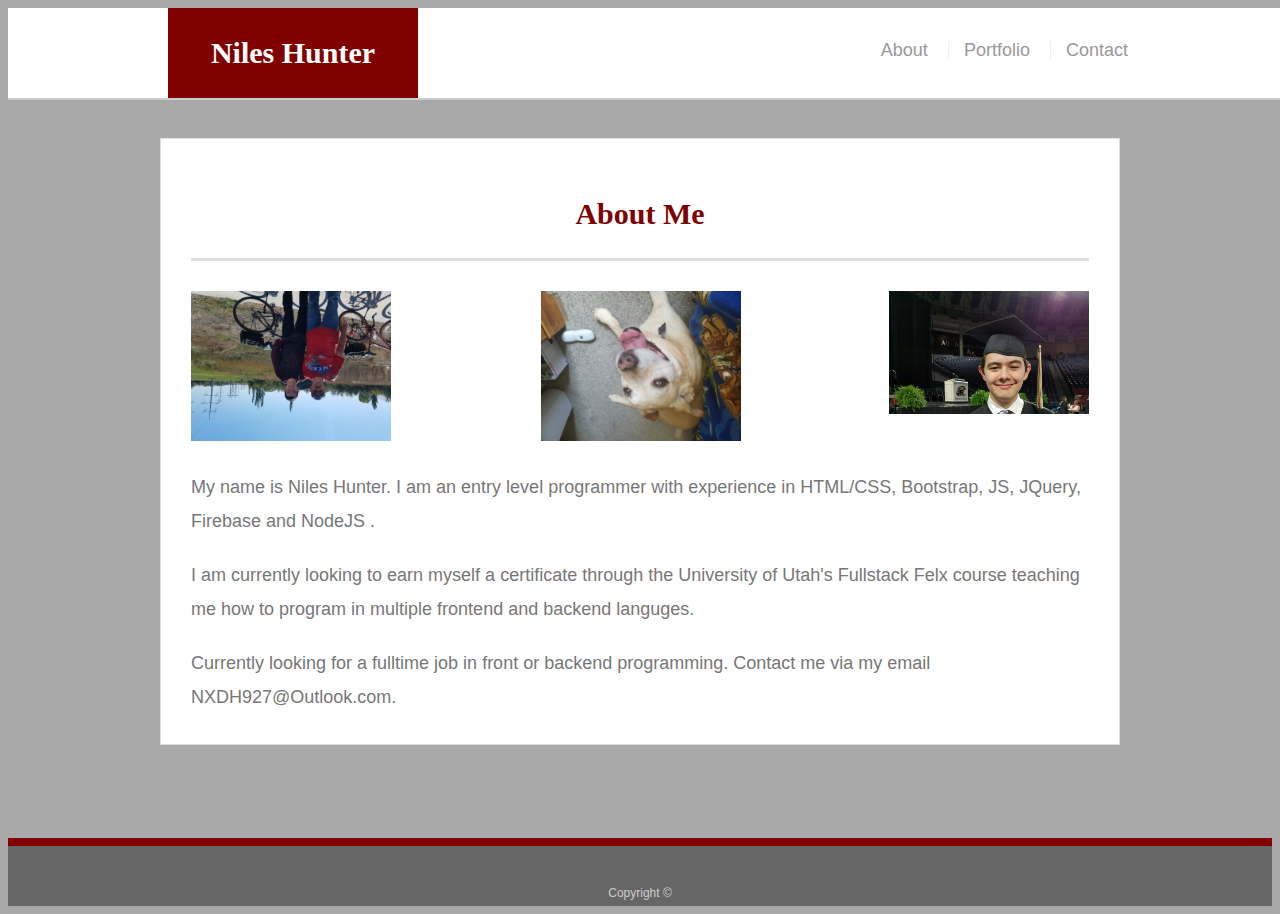
<file: index.html>
<!doctype html>
<html lang="en-us">

<head>
  <meta charset="UTF-8">
  <meta name="viewport" content="width=device-width, initial-scale=1.0">
  <title>About | Niles Hunter</title>
  <link rel="stylesheet" type="text/css" href="assets/css/style.css">
</head>

<body>

  <header id="masthead">
    <div class="container">
      <a href="index.html" id="logo">Niles Hunter</a>
      <nav>
        <a href="index.html">About</a>
        <a href="portfolio.html">Portfolio</a>
        <a href="contact.html">Contact</a>
      </nav>
    </div>
  </header>

  <div id="main-container" class="container">
    <section class="main-section">
      <h1>About Me</h1>

      <img src="assets/images/Niles.jpg" class="auth-image" alt="Your Name">

      <img src="assets/images/Me.jpg" class="auth-image1" alt="Your Name">

      <img src="assets/images/Ginger.jpg" class="auth-image2" alt="Your Name">

      <p>My name is Niles Hunter. I am an entry level programmer with experience in HTML/CSS, Bootstrap, JS, JQuery, Firebase and NodeJS .</p>

      <p>I am currently looking to earn myself a certificate through the University of Utah's Fullstack Felx course teaching me how to program in multiple frontend and backend languges.</p>

      <p>Currently looking for a fulltime job in front or backend programming. Contact me via my email NXDH927@Outlook.com.</p>

    </section>

  </div>

  <footer>
    <div class="container">
      Copyright &copy; 
    </div>
  </footer>
</body>

</html>
</file>
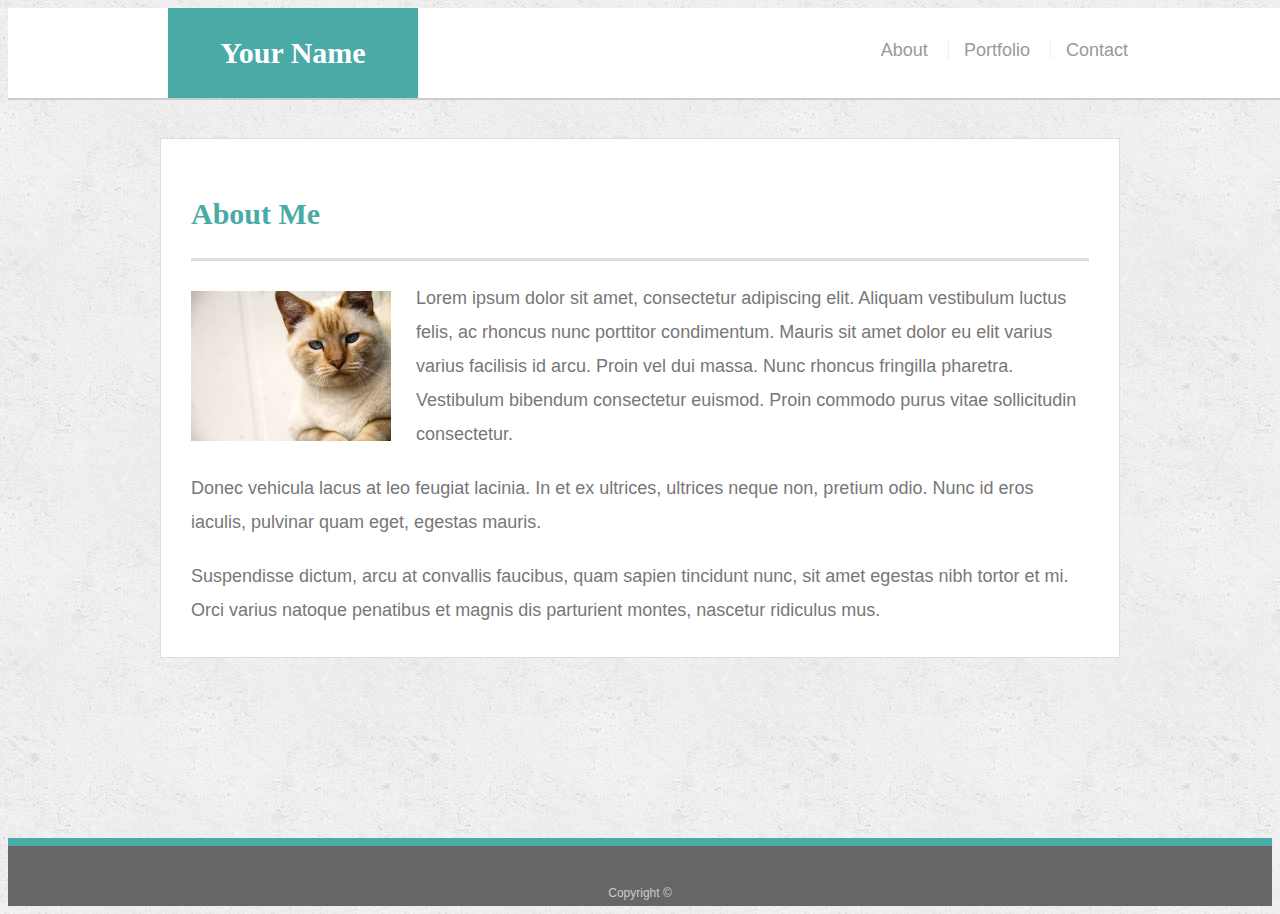
<file: recommended-homework-solution/index.html>
<!doctype html>
<html lang="en-us">

<head>
  <meta charset="UTF-8">
  <meta name="viewport" content="width=device-width, initial-scale=1.0">
  <title>About | Your Name</title>
  <link rel="stylesheet" type="text/css" href="assets/css/style.css">
</head>

<body>

  <header id="masthead">
    <div class="container">
      <a href="index.html" id="logo">Your Name</a>
      <nav>
        <a href="index.html">About</a>
        <a href="portfolio.html">Portfolio</a>
        <a href="contact.html">Contact</a>
      </nav>
    </div>
  </header>

  <div id="main-container" class="container">
    <section class="main-section">
      <h1>About Me</h1>

      <img src="assets/images/cat.jpg" class="auth-image" alt="Your Name">

      <p>Lorem ipsum dolor sit amet, consectetur adipiscing elit. Aliquam vestibulum luctus felis, ac rhoncus nunc porttitor condimentum. Mauris sit amet dolor eu elit varius varius facilisis id arcu. Proin vel dui massa. Nunc rhoncus fringilla pharetra. Vestibulum bibendum consectetur euismod. Proin commodo purus vitae sollicitudin consectetur.</p>

      <p>Donec vehicula lacus at leo feugiat lacinia. In et ex ultrices, ultrices neque non, pretium odio. Nunc id eros iaculis, pulvinar quam eget, egestas mauris.</p>

      <p>Suspendisse dictum, arcu at convallis faucibus, quam sapien tincidunt nunc, sit amet egestas nibh tortor et mi. Orci varius natoque penatibus et magnis dis parturient montes, nascetur ridiculus mus.</p>

    </section>

  </div>

  <footer>
    <div class="container">
      Copyright &copy; 
    </div>
  </footer>
</body>

</html>
</file>
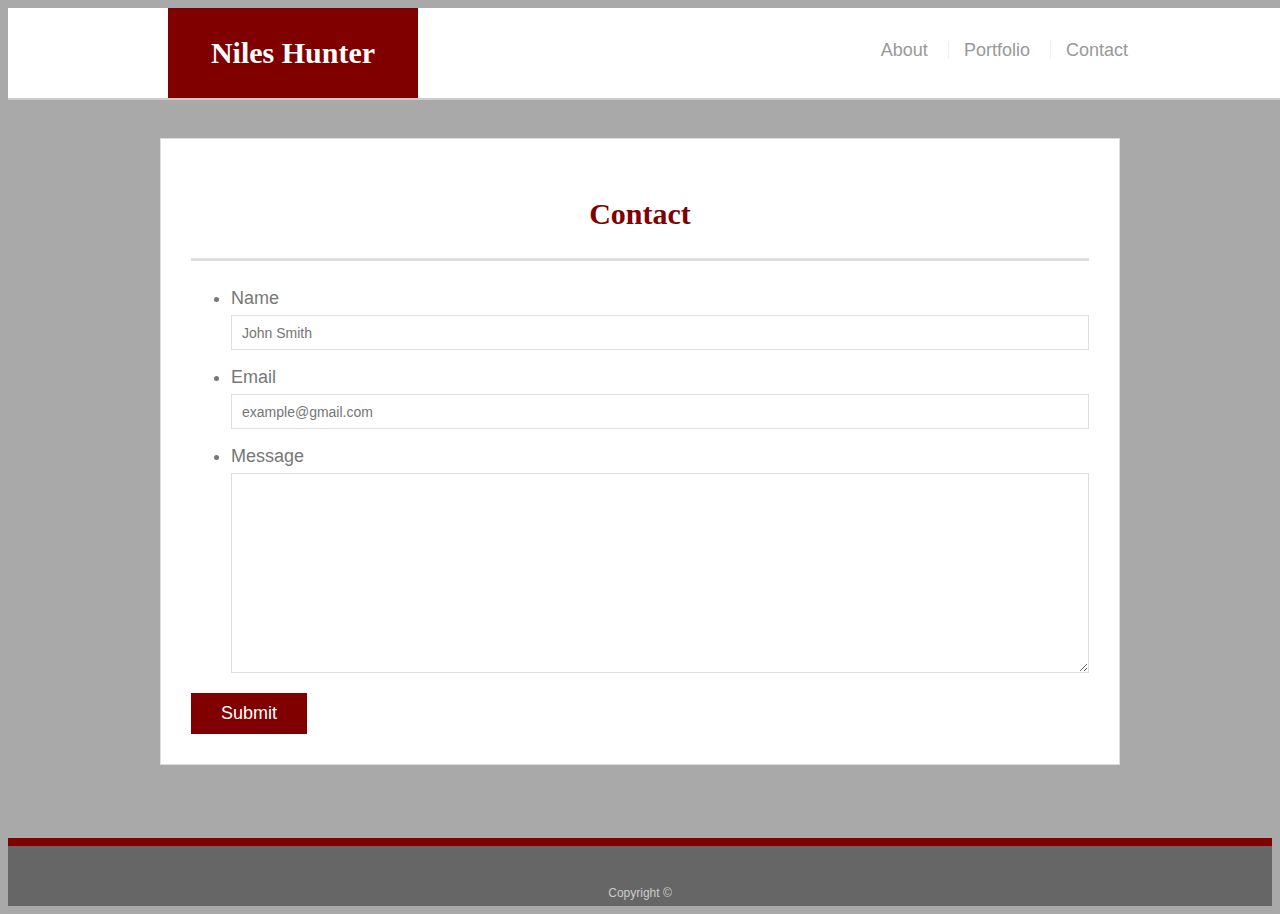
<file: contact.html>
<!doctype html>
<html lang="en-us">

<head>
  <meta charset="UTF-8">
  <title>Contact | Niles Hunter</title>
  <link rel="stylesheet" type="text/css" href="assets/css/style.css">
</head>

<body>

  <header id="masthead">
    <div class="container">
      <a href="index.html" id="logo">Niles Hunter</a>
      <nav>
        <a href="index.html">About</a>
        <a href="portfolio.html">Portfolio</a>
        <a href="contact.html">Contact</a>
      </nav>
    </div>
  </header>

  <div id="main-container" class="container">
    <section class="main-section">
      <h1>Contact</h1>

      <form id="contact-form">
        <ul>
          <li>
            <label for="name">Name</label>
            <input type="text" id="name" name="name" placeholder="John Smith" required="required">
          </li>
          <li>
            <label for="email">Email</label>
            <input type="email" id="email" name="email" placeholder="example@gmail.com" required="required">
          </li>
          <li>
            <label for="message">Message</label>
            <textarea id="message" name="message" required="required"></textarea>
          </li>
        </ul>
        <input type="submit">
      </form>

    </section>

  </div>

  <footer>
    <div class="container">
      Copyright &copy; 
    </div>
  </footer>
</body>

</html>
</file>
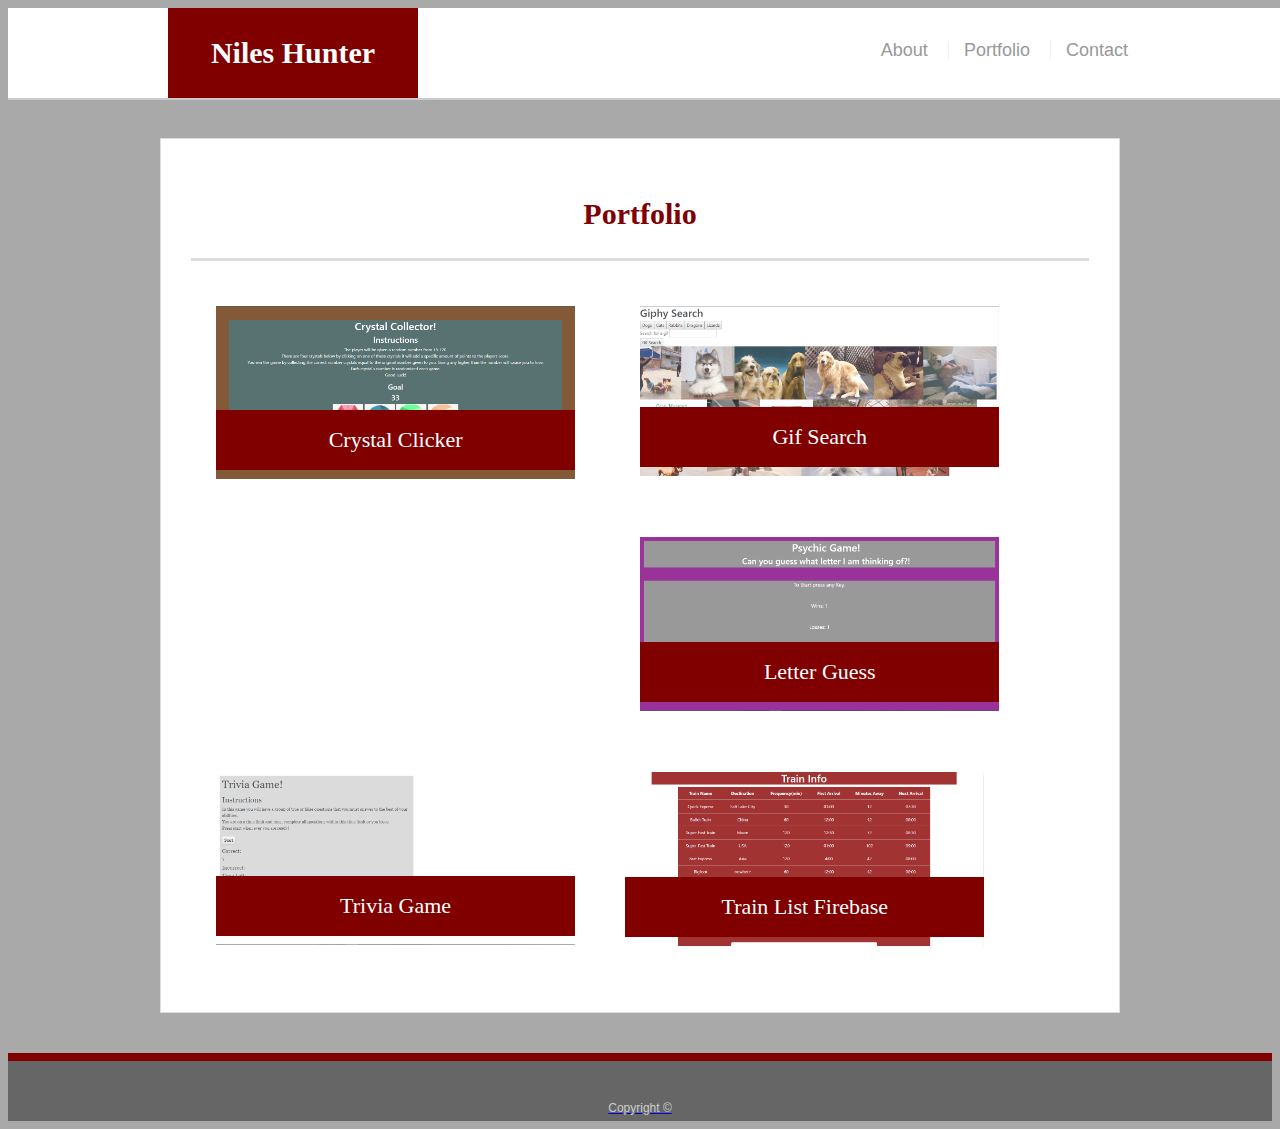
<file: portfolio.html>
<!doctype html>
<html lang="en-us">

<head>
  <meta charset="UTF-8">
  <title>Portfolio | Niles Hunter</title>
  <link rel="stylesheet" type="text/css" href="assets/css/style.css">
</head>

<body>

  <header id="masthead">
    <div class="container">
      <a href="index.html" id="logo">Niles Hunter</a>
      <nav>
        <a href="index.html">About</a>
        <a href="portfolio.html">Portfolio</a>
        <a href="contact.html">Contact</a>
      </nav>
    </div>
  </header>

  <div id="main-container" class="container">
    <section class="main-section">
      <h1>Portfolio</h1>

      <div class="work">
        <img src="assets/images/Crystal.PNG" alt="Crystal Clicker" >

        <a href="https://nxdh927.github.io/unit-4-game/"><h3>Crystal Clicker</h3></a>
      </div>

      <div class="work">
        <img src="assets/images/Gif.PNG" alt="Gif Search" href="">

        <a href="https://nxdh927.github.io/unit-6-homework/"><h3>Gif Search</h3></a>
      </div>

      <div class="work">
        <img src="assets/images/Psychic.PNG" alt="Letter Guess Game">

        <a href="https://nxdh927.github.io/Psychic-game/"><h3>Letter Guess</h3></a>
      </div>

      <div class="work">
        <img src="assets/images/Trivia.PNG" alt="Trivia Game">

        <a href="https://nxdh927.github.io/unit-5-game/"><h3>Trivia Game</h3></a>
      </div>

      <div class="work">
        <img src="assets/images/Train.PNG" alt="Train List Firebase">

        <a href="https://nxdh927.github.io/unit7-homework/"><h3>Train List Firebase</h3>
      </div>

    </section>

  </div>

  <footer>
    <div class="container">
      Copyright &copy;
    </div>
  </footer>
</body>

</html>
</file>
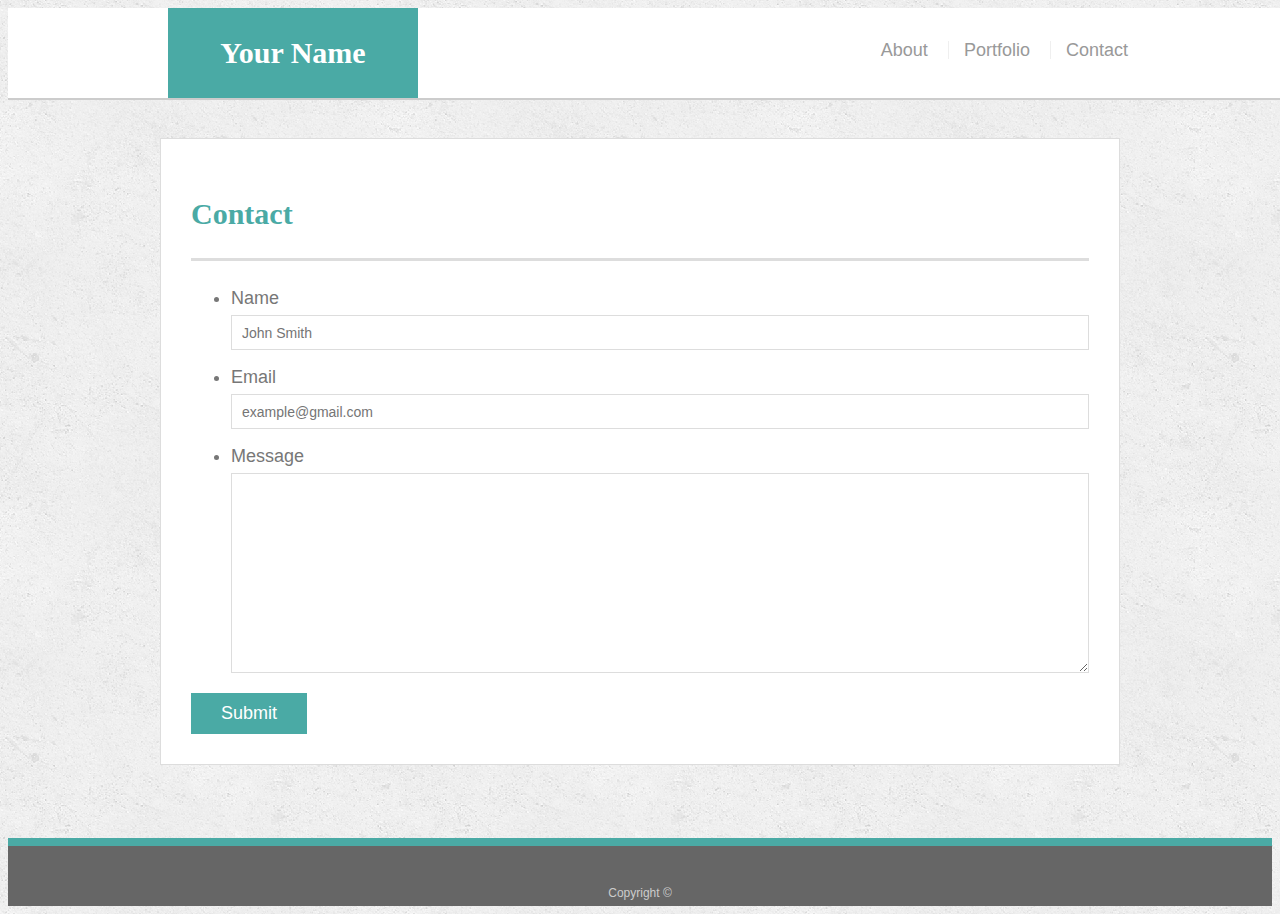
<file: recommended-homework-solution/contact.html>
<!doctype html>
<html lang="en-us">

<head>
  <meta charset="UTF-8">
  <title>Contact | Your Name</title>
  <link rel="stylesheet" type="text/css" href="assets/css/style.css">
</head>

<body>

  <header id="masthead">
    <div class="container">
      <a href="index.html" id="logo">Your Name</a>
      <nav>
        <a href="index.html">About</a>
        <a href="portfolio.html">Portfolio</a>
        <a href="contact.html">Contact</a>
      </nav>
    </div>
  </header>

  <div id="main-container" class="container">
    <section class="main-section">
      <h1>Contact</h1>

      <form id="contact-form">
        <ul>
          <li>
            <label for="name">Name</label>
            <input type="text" id="name" name="name" placeholder="John Smith" required="required">
          </li>
          <li>
            <label for="email">Email</label>
            <input type="email" id="email" name="email" placeholder="example@gmail.com" required="required">
          </li>
          <li>
            <label for="message">Message</label>
            <textarea id="message" name="message" required="required"></textarea>
          </li>
        </ul>
        <input type="submit">
      </form>

    </section>

  </div>

  <footer>
    <div class="container">
      Copyright &copy; 
    </div>
  </footer>
</body>

</html>
</file>
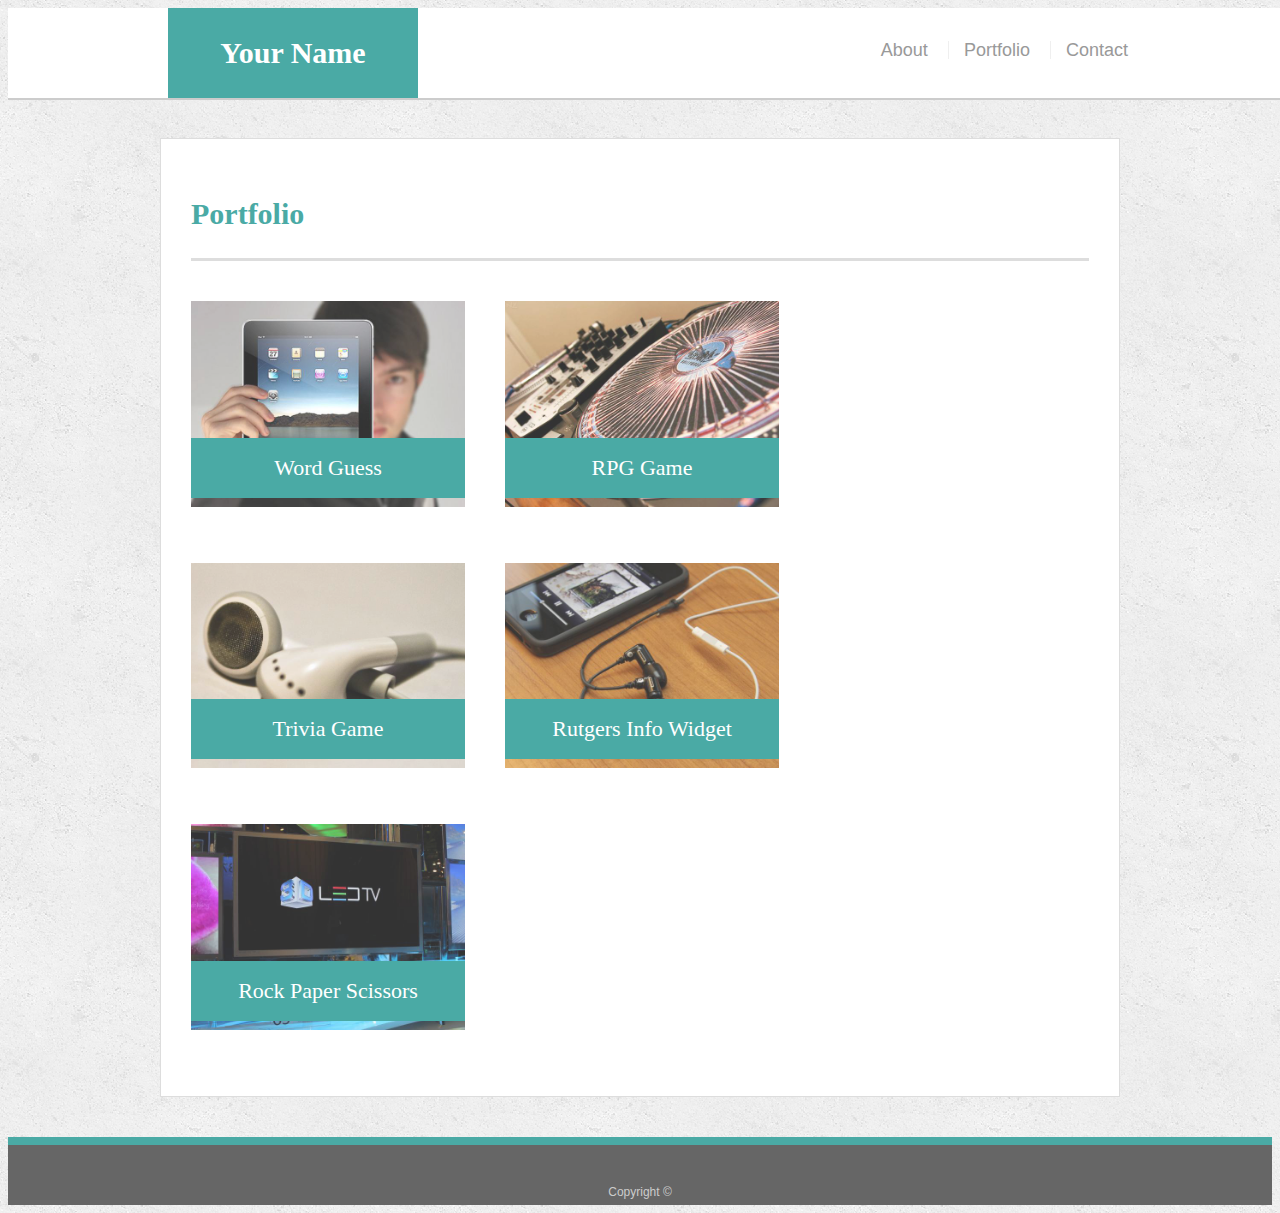
<file: recommended-homework-solution/portfolio.html>
<!doctype html>
<html lang="en-us">

<head>
  <meta charset="UTF-8">
  <title>Portfolio | Your Name</title>
  <link rel="stylesheet" type="text/css" href="assets/css/style.css">
</head>

<body>

  <header id="masthead">
    <div class="container">
      <a href="index.html" id="logo">Your Name</a>
      <nav>
        <a href="index.html">About</a>
        <a href="portfolio.html">Portfolio</a>
        <a href="contact.html">Contact</a>
      </nav>
    </div>
  </header>

  <div id="main-container" class="container">
    <section class="main-section">
      <h1>Portfolio</h1>

      <div class="work">
        <img src="assets/images/technics-q-c-640-480-1.jpg" alt="Word Guess">

        <h3>Word Guess</h3>
      </div>
      <div class="work">
        <img src="assets/images/technics-q-c-640-480-2.jpg" alt="RPG Game">

        <h3>RPG Game</h3>
      </div>
      <div class="work">
        <img src="assets/images/technics-q-c-640-480-5.jpg" alt="Trivia Game">

        <h3>Trivia Game</h3>
      </div>
      <div class="work">
        <img src="assets/images/technics-q-c-640-480-7.jpg" alt="Rutgers Info Widget">

        <h3>Rutgers Info Widget</h3>
      </div>
      <div class="work">
        <img src="assets/images/technics-q-c-640-480-9.jpg" alt="Rock Paper Scissors">

        <h3>Rock Paper Scissors</h3>
      </div>

    </section>

  </div>

  <footer>
    <div class="container">
      Copyright &copy;
    </div>
  </footer>
</body>

</html>
</file>
<file: assets/css/style.css>
body {
  font-family: Arial, "Helvetica Neue", Helvetica, sans-serif;
  font-size: 18px;
  line-height: 34px;
  color: #777777;
  background-color: darkgray;
}


* {
  box-sizing: border-box;
}

/* general */

.container {
  width: 100%;
  max-width: 960px;
  margin: 0 auto;
  clear: both;
}

h1,
h2,
h3,
p {
  margin-bottom: 20px;
}

p:last-child {
  margin-bottom: 0;
}

h1,
h2,
h3 {
  font-family: Georgia, Times, "Times New Roman", serif;
  font-weight: 700;
  color: maroon;
}

h1 {
  padding-bottom: 20px;
  font-size: 30px;
  line-height: 49px;
  border-bottom: 3px solid #dddddd;
  text-align: center;
}

h2,
h3 {
  font-size: 22px;
}

/* header */

#masthead {
  position: fixed;
  z-index: 99;
  width: 100%;
  margin: 0 0 30px;
  overflow: auto;
  color: maroon;
  background: #ffffff;
  border-bottom: 2px solid #cccccc;
}

#logo {
  float: left;
  width: 250px;
  height: 90px;
  font-family: Georgia, Times, "Times New Roman", serif;
  font-size: 30px;
  font-weight: 700;
  line-height: 90px;
  color: #ffffff;
  text-align: center;
  text-decoration: none;
  background: maroon;
}

nav {
  float: right;
  margin-top: 25px;
}

nav a {
  display: inline-block;
  padding-left: 15px;
  margin-left: 15px;
  line-height: 18px;
  color: #999;
  text-decoration: none;
  border-left: 1px solid #efefef;
}

nav a:first-child {
  border-left: 0 none;
}

/* footer */

footer {
  padding: 30px 0;
  clear: both;
  font-size: 12px;
  color: #ffffff;
  color: #cccccc;
  text-align: center;
  background: #666666;
  border-top: 8px solid maroon;
  height: 50px;
}

h3, h2 {
  padding-bottom: 20px;
  margin-bottom: 15px;
  line-height: 22px;
  border-bottom: 2px solid #eeeeee;
}

/* main */

#main-container {
  padding-top: 130px;
  min-height: calc(100vh - 70px);
}

.main-section {
  float: left;
  width: 100%;
  max-width: 960px;
  padding: 30px;
  margin: 0 0 40px;
  background: #ffffff;
  border: 1px solid #dddddd;
}

/* portfolio page */

.work {
  position: relative;
  float: left;
  width: 40%;
  margin: 25px;
  overflow: auto;
}

.work:nth-child(even) {
  margin-right: 40px;
}

.work img {
  width: 100%;
  border: 0 none;
  opacity: 0.8;
}

.work h3 {
  position: absolute;
  bottom: 20px;
  width: 100%;
  padding: 15px;
  margin-bottom: 0;
  font-weight: 300;
  line-height: 30px;
  color: #ffffff;
  text-align: center;
  background: maroon;
  border-bottom: 0;
}

.auth-image {
  float: left;
  width: 200px;
  height: auto;
  margin-top: 10px;
  margin-right: 25px;
  transform: rotate(180deg)
  
}

.auth-image1 {
  float: right;
  width: 200px;
  height: auto;
  margin-top: 10px;
  
}

.auth-image2 {

  width: 200px;
  height: auto;
  margin-top: 10px;
  margin-right: 25px;
  margin-left: 125px;
  transform: rotate(180deg)
}

/* contact page */

#contact-form ul {
  margin-bottom: 20px;
}

#contact-form li {
  margin-bottom: 10px;
}

label,
input[type=text],
input[type=email],
textarea {
  display: block;
  width: 100%;
}

input[type=text],
input[type=email],
textarea {
  height: 35px;
  padding: 0 10px;
  font-size: 14px;
  border: 1px solid #dddddd;
}

textarea {
  height: 200px;
}

input[type=submit] {
  padding: 10px 30px;
  font-size: 18px;
  color: #ffffff;
  cursor: pointer;
  background: maroon;
  border: 0 none;
}

@media only screen and (max-width: 980px) {

  .main-section{
  
    padding: 50px;
    margin-top: 30px;
    height: auto;
    margin-right: 100px
  }
  
  nav{
  
    float: right;
    margin-right: 80px
  }


  }

@media only screen and (max-width: 768px) {

  .main-section{
  
    padding: 50px;
    margin-top: 30px;
    height: auto;
  }
  
  nav{
  
    float: left;
    margin-left: 125px
  }
  
  .auth-image{
  
    width: 50%;
    height: auto;
    float: left;
    margin-right: 25px;
    
  }

  .auth-image1{
  
    width: 50%;
    height: auto;
    float: right;
    
  }

  .auth-image2{
  
    width: 50%;
    height: auto;
    margin-left: 0px;
  }
  
  #logo{

    float: left;

  }
  }
  
  

@media only screen and (max-width: 640px) {

  .main-section{
  
    padding: 50px;
    margin-top: 30px;
    height: auto;
  }
  
  nav{
  
    float: left;
    margin-left: 150px
  }
  
  .auth-image{
  
    width: 100%;
    height: auto;
    float: left;
    margin-right: 0px;
    
  }

  .auth-image1{
  
    width: 100%;
    height: auto;
    float: left;
    margin-right: 0px;
    
  }
  
  .auth-image2{
  
    width: 100%;
    height: auto;
    float: left;
    margin-right: 0px;
    
  }
  
  #logo{

    width: 100%;

  }

  .work{

    width: 100%

  }
  }
</file>
<file: recommended-homework-solution/assets/css/style.css>
body {
  font-family: Arial, "Helvetica Neue", Helvetica, sans-serif;
  font-size: 18px;
  line-height: 34px;
  color: #777777;
  background: url("../images/concrete_seamless.png");
}


* {
  box-sizing: border-box;
}

/* general */

.container {
  width: 100%;
  max-width: 960px;
  margin: 0 auto;
  clear: both;
}

h1,
h2,
h3,
p {
  margin-bottom: 20px;
}

p:last-child {
  margin-bottom: 0;
}

h1,
h2,
h3 {
  font-family: Georgia, Times, "Times New Roman", serif;
  font-weight: 700;
  color: #4aaaa5;
}

h1 {
  padding-bottom: 20px;
  font-size: 30px;
  line-height: 49px;
  border-bottom: 3px solid #dddddd;
}

h2,
h3 {
  font-size: 22px;
}

/* header */

#masthead {
  position: fixed;
  z-index: 99;
  width: 100%;
  margin: 0 0 30px;
  overflow: auto;
  color: #ffffff;
  background: #ffffff;
  border-bottom: 2px solid #cccccc;
}

#logo {
  float: left;
  width: 250px;
  height: 90px;
  font-family: Georgia, Times, "Times New Roman", serif;
  font-size: 30px;
  font-weight: 700;
  line-height: 90px;
  color: #ffffff;
  text-align: center;
  text-decoration: none;
  background: #4aaaa5;
}

nav {
  float: right;
  margin-top: 25px;
}

nav a {
  display: inline-block;
  padding-left: 15px;
  margin-left: 15px;
  line-height: 18px;
  color: #999;
  text-decoration: none;
  border-left: 1px solid #efefef;
}

nav a:first-child {
  border-left: 0 none;
}

/* footer */

footer {
  padding: 30px 0;
  clear: both;
  font-size: 12px;
  color: #ffffff;
  color: #cccccc;
  text-align: center;
  background: #666666;
  border-top: 8px solid #4aaaa5;
  height: 50px;
}

h3, h2 {
  padding-bottom: 20px;
  margin-bottom: 15px;
  line-height: 22px;
  border-bottom: 2px solid #eeeeee;
}

/* main */

#main-container {
  padding-top: 130px;
  min-height: calc(100vh - 70px);
}

.main-section {
  float: left;
  width: 100%;
  max-width: 960px;
  padding: 30px;
  margin: 0 0 40px;
  background: #ffffff;
  border: 1px solid #dddddd;
}

/* portfolio page */

.work {
  position: relative;
  float: left;
  width: 274px;
  margin: 20px 0 25px;
  overflow: auto;
}

.work:nth-child(even) {
  margin-right: 40px;
}

.work img {
  width: 100%;
  border: 0 none;
  opacity: 0.8;
}

.work h3 {
  position: absolute;
  bottom: 20px;
  width: 100%;
  padding: 15px;
  margin-bottom: 0;
  font-weight: 300;
  line-height: 30px;
  color: #ffffff;
  text-align: center;
  background: #4aaaa5;
  border-bottom: 0;
}

.auth-image {
  float: left;
  width: 200px;
  height: auto;
  margin-top: 10px;
  margin-right: 25px;
}

/* contact page */

#contact-form ul {
  margin-bottom: 20px;
}

#contact-form li {
  margin-bottom: 10px;
}

label,
input[type=text],
input[type=email],
textarea {
  display: block;
  width: 100%;
}

input[type=text],
input[type=email],
textarea {
  height: 35px;
  padding: 0 10px;
  font-size: 14px;
  border: 1px solid #dddddd;
}

textarea {
  height: 200px;
}

input[type=submit] {
  padding: 10px 30px;
  font-size: 18px;
  color: #ffffff;
  cursor: pointer;
  background: #4aaaa5;
  border: 0 none;
}

@media only screen and (max-width: 980px) {

  .main-section{
  
    padding: 50px;
    margin-top: 30px;
    height: auto;
    margin-right: 100px
  }
  
  nav{
  
    float: right;
    margin-right: 80px
  }


  }

@media only screen and (max-width: 768px) {

  .main-section{
  
    padding: 50px;
    margin-top: 30px;
    height: auto;
  }
  
  nav{
  
    float: left;
    margin-left: 125px
  }
  
  .auth-image{
  
    width: 50%;
    height: auto;
    float: left;
    margin-right: 25px;
    
  }
  
  #logo{

    float: left;

  }
  }
  
  

@media only screen and (max-width: 640px) {

  .main-section{
  
    padding: 50px;
    margin-top: 30px;
    height: auto;
  }
  
  nav{
  
    float: left;
    margin-left: 150px
  }
  
  .auth-image{
  
    width: 100%;
    height: auto;
    float: left;
    margin-right: 0px;
    
  }
  
  #logo{

    width: 100%;

  }

  .work{

    width: 100%

  }
  }
</file>
